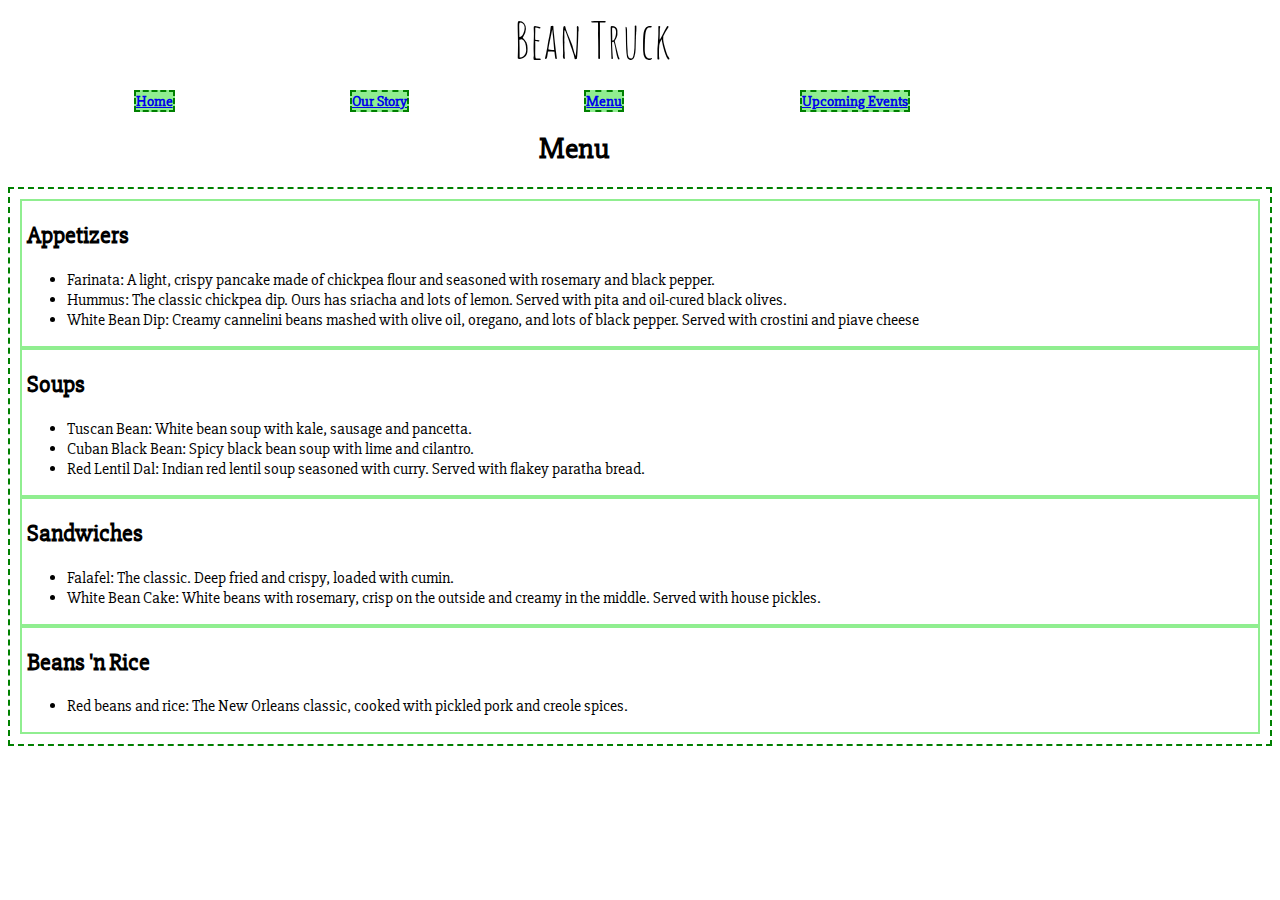
<file: menu.html>
<!DOCTYPE html>
<html>
<head>
  <title>Menu</title>
<meta charset="utf-8">
<link rel="stylesheet" href="style.css">
<link href='https://fonts.googleapis.com/css?family=Slabo+27px' rel='stylesheet' type='text/css'>
<link href='https://fonts.googleapis.com/css?family=Amatic+SC:700' rel='stylesheet' type='text/css'>
</head>
<body>

  <div id="title"
  <h1>Bean Truck</h1>
  </div>

<nav>
<ul id="list">
<li><a href="index.html">Home</a></li>
<li><a href="our_story.html">Our Story</a></li>
<li><a href="menu.html">Menu</a></li>
<li><a href="upcoming_events.html">Upcoming Events</a></li>
</ul id="list">
</nav>

<div id="menu_title">
  <h1>Menu</h1>
</div>

<div id="menu">
  <div id="appetizers">
<h2>Appetizers</h2>
<ul>
<li>Farinata: A light, crispy pancake made of chickpea flour and seasoned with rosemary and black pepper.</li>

<li>Hummus: The classic chickpea dip. Ours has sriacha and lots of lemon. Served with pita and oil-cured black olives.</li>

<li>White Bean Dip: Creamy cannelini beans mashed with olive oil, oregano, and lots of black pepper. Served with crostini and piave cheese</li>
</ul>
</div>

<div id="soups">
<h2>Soups</h2>
<ul>
<li>Tuscan Bean: White bean soup with kale, sausage and pancetta.</li>

<li>Cuban Black Bean: Spicy black bean soup with lime and cilantro.</li>

<li>Red Lentil Dal: Indian red lentil soup seasoned with curry. Served with flakey paratha bread.</li>
</ul>
</div>

<div id="sandwiches">
<h2>Sandwiches</h2>
<ul>
<li>Falafel: The classic. Deep fried and crispy, loaded with cumin.</li>

<li>White Bean Cake: White beans with rosemary, crisp on the outside and creamy in the middle. Served with house pickles.</li>
</ul>
</div>
<div id="beansnrice">
<h2>Beans 'n Rice</h2>
<ul>
<li>Red beans and rice: The New Orleans classic, cooked with pickled pork and creole spices.</li>
</ul>
</div>
</div>

</body>
</html>
</file>
<file: style.css>
#title{
  margin-left: 40%;
  margin-right: 40%;
  font-size: 50px;
  padding-bottom: 5px;
  font-family: 'Amatic SC', cursive;
}

#space{
  padding: 15px;
}

#list li{
  font color: green;
  width: auto;
  display: inline;
  font-size: 15px;
  border: green dashed 2px;
  margin-left: 7%;
  margin-right: 7%;
  font-weight: bold;
  font-family: 'Slabo 27px', serif;
  background-color: lightgreen;
}

#info {
  background-color: lightgreen;
  padding: 25px;
  border: 2px dashed green;
  width: 50%;
  margin-left: 20%;
  margin-right: 20%;
  font-family: 'Slabo 27px', serif;

}

#goodfood{
  margin-left: 20%;
  margin-right: 20%;
  font-size: 25px;
  padding-bottom: 5px;
  font-family: 'Slabo 27px', serif;
}

#hummus figure{
  float: left;
}

#falafel{
  float: right;
  padding-right: 30px;
}

#title2{
  padding-left: 25px;
  margin-left: 20%;
  margin-right: 20%;
  font-size: 15px;
  font-family: 'Slabo 27px', serif;
}

#menu_title{
  padding-left: 25px;
  margin-left: 40%;
  margin-right: 40%;
  font-size: 15px;
  font-family: 'Slabo 27px', serif;
}
#menu{
  border: 2px green dashed;
  padding-top: 10px;
  padding-left: 10px;
  padding-right: 10px;
  padding-bottom: 10px;
  font-family: 'Slabo 27px', serif;
}

#appetizers{
  border: 2px lightgreen solid;
  padding-left: 5px;
  font-family: 'Slabo 27px', serif;
}

#soups{
  border: 2px lightgreen solid;
  padding-left: 5px;
  font-family: 'Slabo 27px', serif;
}

#sandwiches{
  border: 2px lightgreen solid;
  padding-left: 5px;
  font-family: 'Slabo 27px', serif;

}

#beansnrice{
  border: 2px lightgreen solid;
  padding-left: 5px;
  font-family: 'Slabo 27px', serif;
}


#ourstory{
  margin-left: 20%;
  margin-right: 20%;
  font-size: 17px;
  padding-bottom: 5px;
  background-color: lightgreen;
  padding: 25px;
  border: 2px dashed green;
  width: 50%;
  font-family: 'Slabo 27px', serif;
}

#events_title{
  padding-left: 25px;
  margin-left: 35%;
  margin-right: 35%;
  font-size: 15px;
  font-family: 'Slabo 27px', serif;
}

#events{
  border: 2px green dashed;
  padding-top: 10px;
  padding-left: 10px;
  padding-right: 10px;
  padding-bottom: 10px;
  font-family: 'Slabo 27px', serif;
}

#WMOF{
  border-left: 2px lightgreen solid;
  padding-left: 5px;
  margin-right: 25px;
  font-family: 'Slabo 27px', serif
}

#MFTF{
  border-left: 2px lightgreen solid;
  margin-right: 25px;
  padding-left: 5px;
  font-family: 'Slabo 27px', serif;
}

#GFTW{
  border-left: 2px lightgreen solid;
  margin-right: 25px;
  padding-left: 5px;
  font-family: 'Slabo 27px', serif;
}

#WMOF{
  border-left: 2px lightgreen solid;
  padding-left: 5px;
  font-family: 'Slabo 27px', serif;
}

#FPTM{
  border-left: 2px lightgreen solid;
  padding-left: 5px;
  margin-right: 25px;
  font-family: 'Slabo 27px', serif;
}

#CBFTN{
  border-left: 2px lightgreen solid;
  padding-left: 5px;
  margin-right: 25px;
  font-family: 'Slabo 27px', serif;
}

#SFTH{
  border-left: 2px lightgreen solid;
  padding-left: 5px;
  margin-right: 25px;
  border-right: 2px lightgreen solid;
  font-family: 'Slabo 27px', serif;
}

#space2{
  padding: 5px;
}

#eventlist li{
  list-style: none;
  font-family: 'Slabo 27px', serif;
}

#space3{
  padding: 8px;
}
</file>
